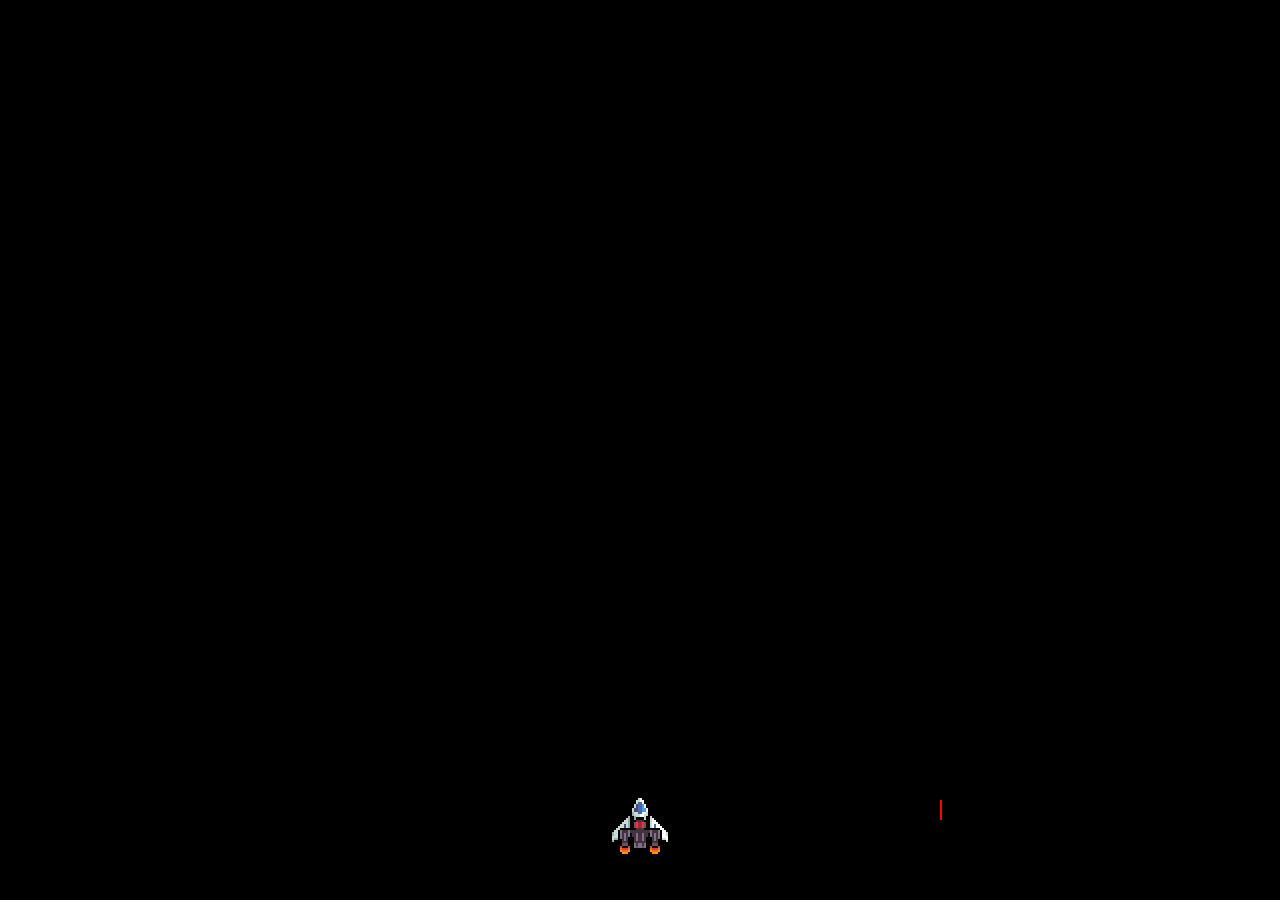
<file: Space Invaders/index.html>
<!DOCTYPE html>
<html lang="en">
<head>
    <meta charset="UTF-8">
    <meta name="viewport" content="width=device-width, initial-scale=1.0">

    <link rel="stylesheet" href="src/style.css">
    <link rel="icon" type="image/png" sizes="16x16" href="src/assets/images/favicons/favicon-16x16.png">
    <title>Space Invaders</title>
</head>
<body>
    <canvas></canvas>
    <script src="src/index.js" type="module"></script>
</body>
</html>
</file>
<file: Space Invaders/src/style.css>
@import url('https://fonts.googleapis.com/css2?family=Jersey+20&family=Winky+Sans:ital,wght@0,300..900;1,300..900&display=swap');

* {
  margin: 0;
  padding: 0;
  box-sizing: border-box;
  font-family: 'Jersey 20', sans-serif;
}

canvas {
  background-color: black;
}
</file>
